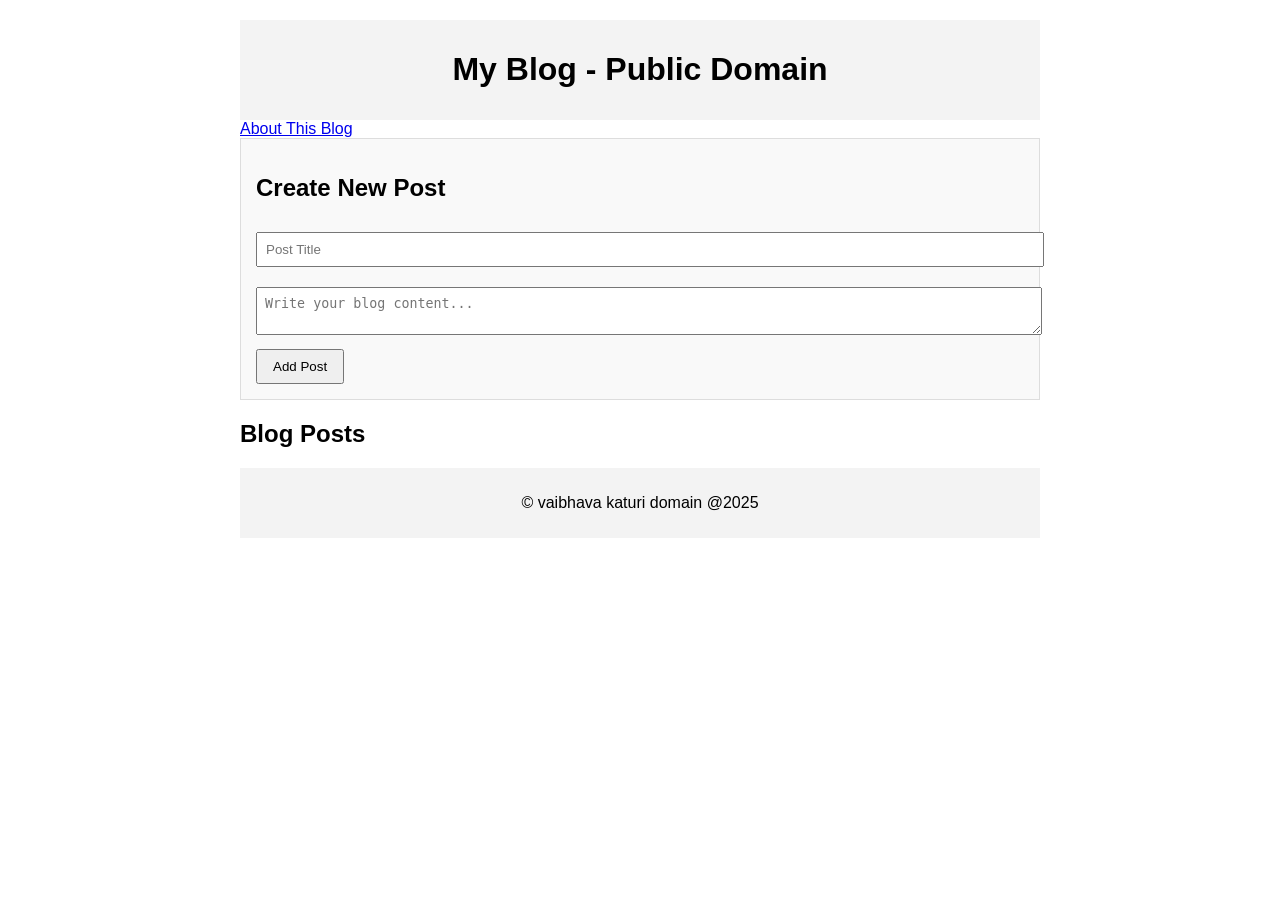
<file: index.html>
<!DOCTYPE html>
<html lang="en">
<head>
  <meta charset="UTF-8">
  <title>My Blog</title>
  <link rel="stylesheet" href="style.css">
</head>
<body>
  <header>
    <h1>My Blog - Public Domain</h1>
  </header>

<a href="about.html">About This Blog</a> 
  <section id="new-post">
    <h2>Create New Post</h2>
    <form id="postForm">
      <input type="text" id="title" placeholder="Post Title" required><br>
      <textarea id="content" placeholder="Write your blog content..." required></textarea><br>
      <button type="submit">Add Post</button>
    </form>
  </section>

  <main id="blog-posts">
    <ul>
  <li><a href="post1.html">Blog Post 1: The First Day</a></li>
</ul>

    <h2>Blog Posts</h2>
  </main>

  <footer>
    <p>© vaibhava katuri domain @2025</p>
  </footer>

  <script src="script.js"></script>
</body>

</html>
</file>
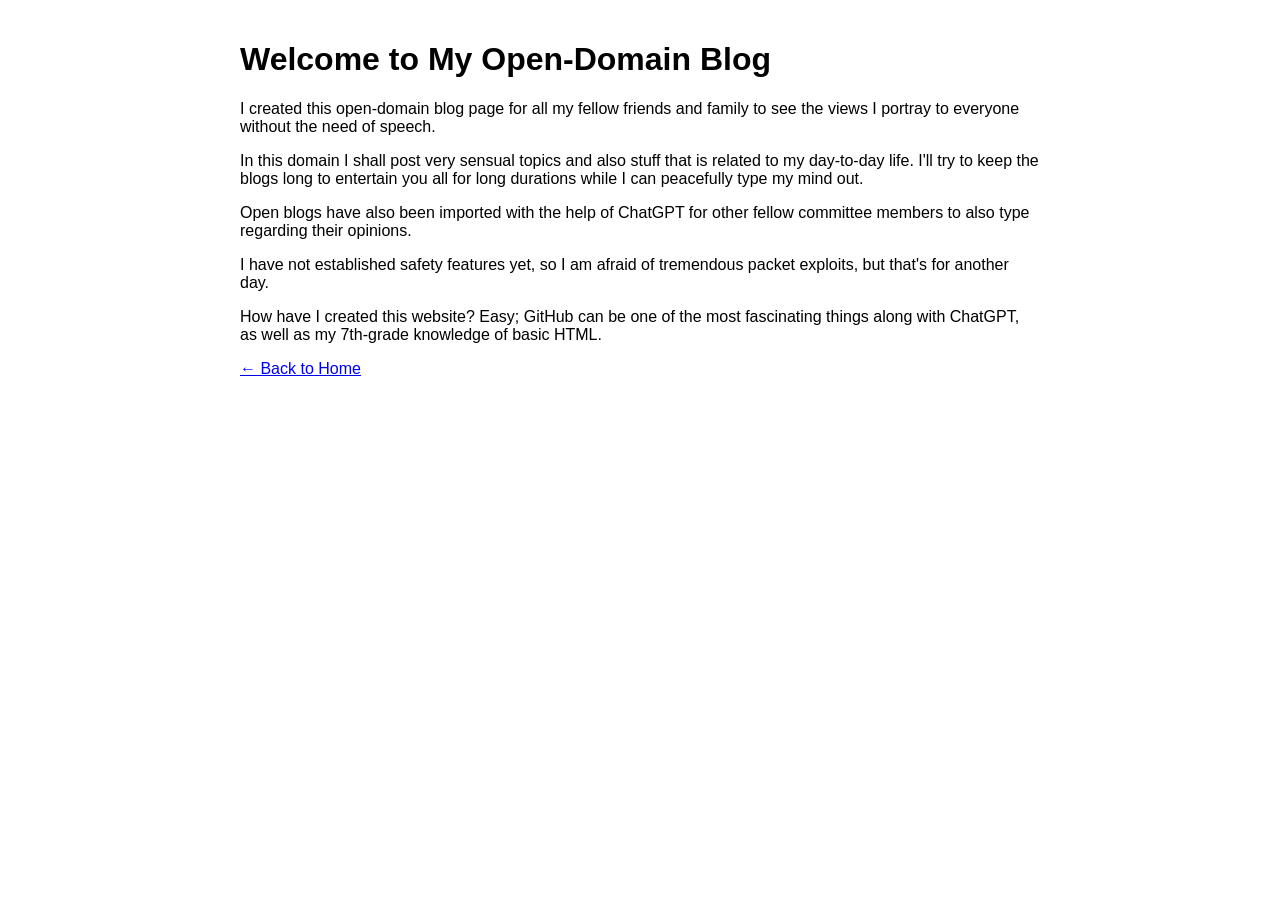
<file: about.html>
<!DOCTYPE html>
<html lang="en">
<head>
  <meta charset="UTF-8">
  <title>About This Blog</title>
  <link rel="stylesheet" href="style.css">
</head>
<body>

  <h1>Welcome to My Open-Domain Blog</h1>

  <p>I created this open-domain blog page for all my fellow friends and family to see the views I portray to everyone without the need of speech.</p>

  <p>In this domain I shall post very sensual topics and also stuff that is related to my day-to-day life. I'll try to keep the blogs long to entertain you all for long durations while I can peacefully type my mind out.</p>

  <p>Open blogs have also been imported with the help of ChatGPT for other fellow committee members to also type regarding their opinions.</p>

  <p>I have not established safety features yet, so I am afraid of tremendous packet exploits, but that's for another day.</p>

  <p>How have I created this website? Easy; GitHub can be one of the most fascinating things along with ChatGPT, as well as my 7th-grade knowledge of basic HTML.</p>

  <a href="index.html">← Back to Home</a>

</body>
</html>
</file>
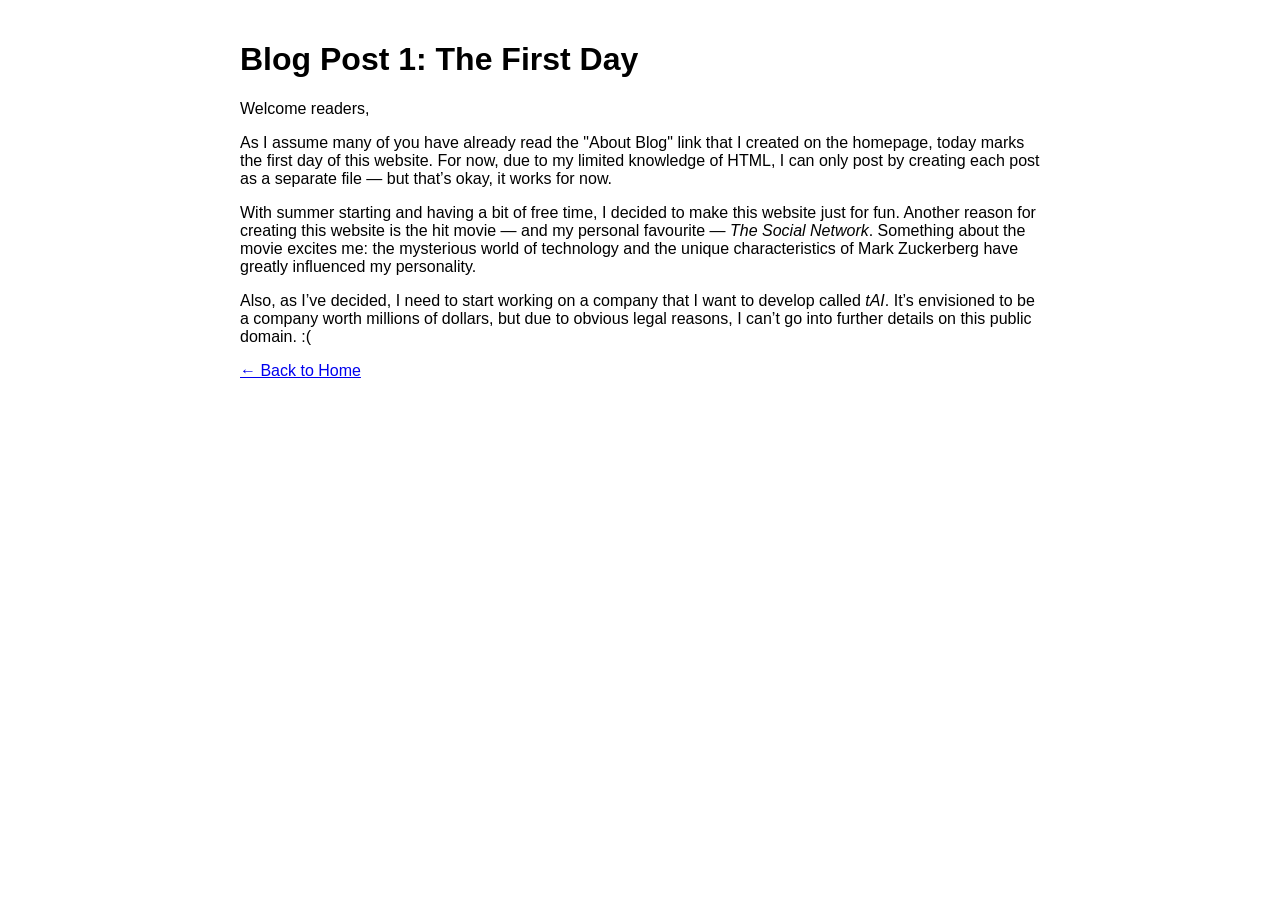
<file: post1.html>
<!DOCTYPE html>
<html lang="en">
<head>
  <meta charset="UTF-8">
  <title>Blog Post 1 - The First Day</title>
  <link rel="stylesheet" href="style.css">
</head>
<body>

  <h1>Blog Post 1: The First Day</h1>

  <p>Welcome readers,</p>

  <p>As I assume many of you have already read the "About Blog" link that I created on the homepage, today marks the first day of this website. For now, due to my limited knowledge of HTML, I can only post by creating each post as a separate file — but that’s okay, it works for now.</p>

  <p>With summer starting and having a bit of free time, I decided to make this website just for fun. Another reason for creating this website is the hit movie — and my personal favourite — <em>The Social Network</em>. Something about the movie excites me: the mysterious world of technology and the unique characteristics of Mark Zuckerberg have greatly influenced my personality.</p>

  <p>Also, as I’ve decided, I need to start working on a company that I want to develop called <em>tAI</em>. It’s envisioned to be a company worth millions of dollars, but due to obvious legal reasons, I can’t go into further details on this public domain. :(</p>

  <a href="index.html">← Back to Home</a>

</body>
</html>
</file>
<file: style.css>
body {
  font-family: Arial, sans-serif;
  max-width: 800px;
  margin: auto;
  padding: 20px;
}
header, footer {
  background-color: #f3f3f3;
  text-align: center;
  padding: 10px;
}
article {
  margin-bottom: 20px;
  border-bottom: 1px solid #ccc;
  padding-bottom: 10px;
}
#new-post {
  background-color: #f9f9f9;
  padding: 15px;
  margin-bottom: 20px;
  border: 1px solid #ddd;
}
input, textarea {
  width: 100%;
  margin-top: 10px;
  margin-bottom: 10px;
  padding: 8px;
}
button {
  padding: 8px 15px;
}
</file>
